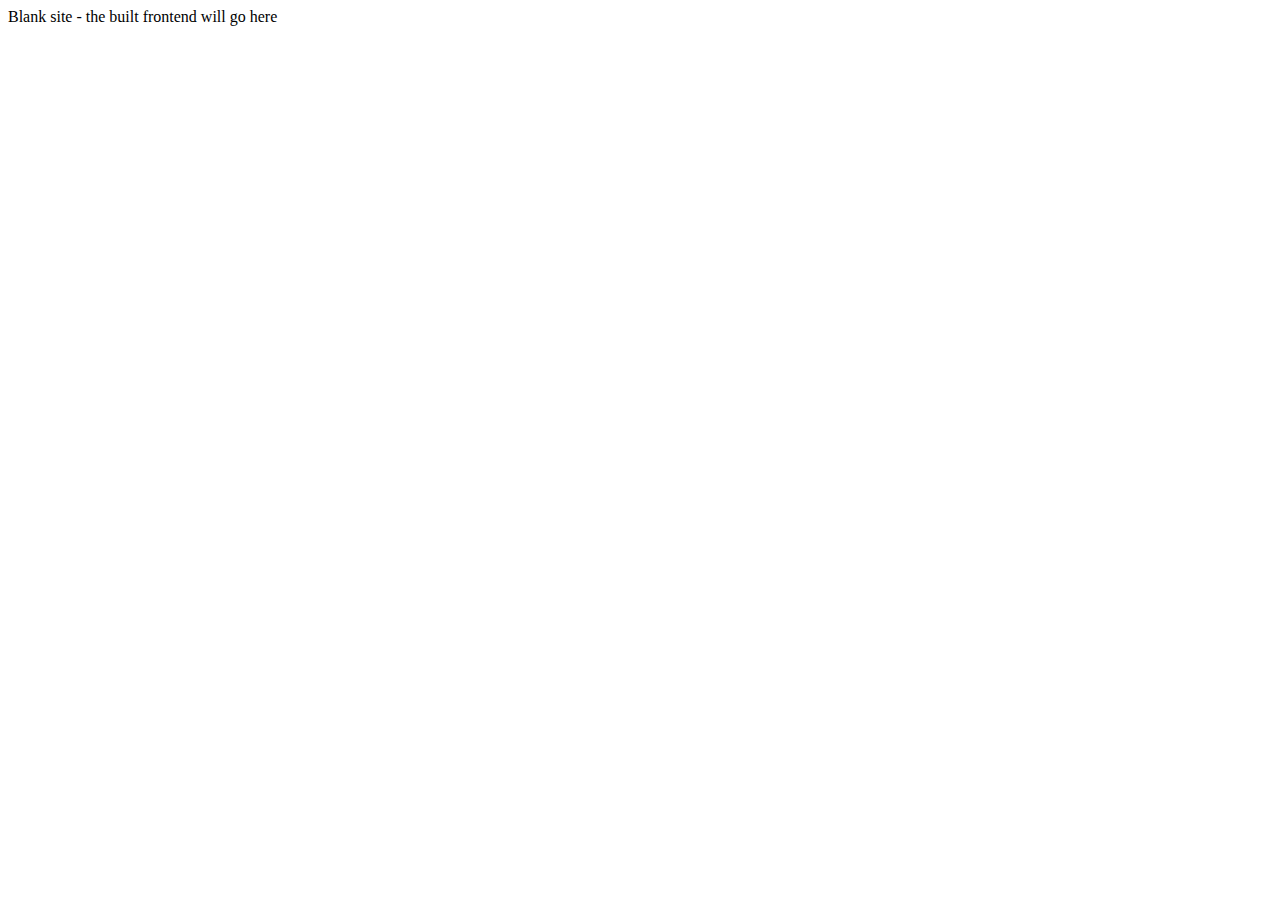
<file: food_bank/home/templates/home/index.html>
<!doctype html>
<html lang="en">
  <head>
    <meta charset="UTF-8" />
    <link rel="icon" type="image/svg+xml" href="/vite.svg" />
    <meta name="viewport" content="width=device-width, initial-scale=1.0" />
    <title>Sample website</title>
  </head>
  <body>
    Blank site - the built frontend will go here
  </body>
</html>
</file>
